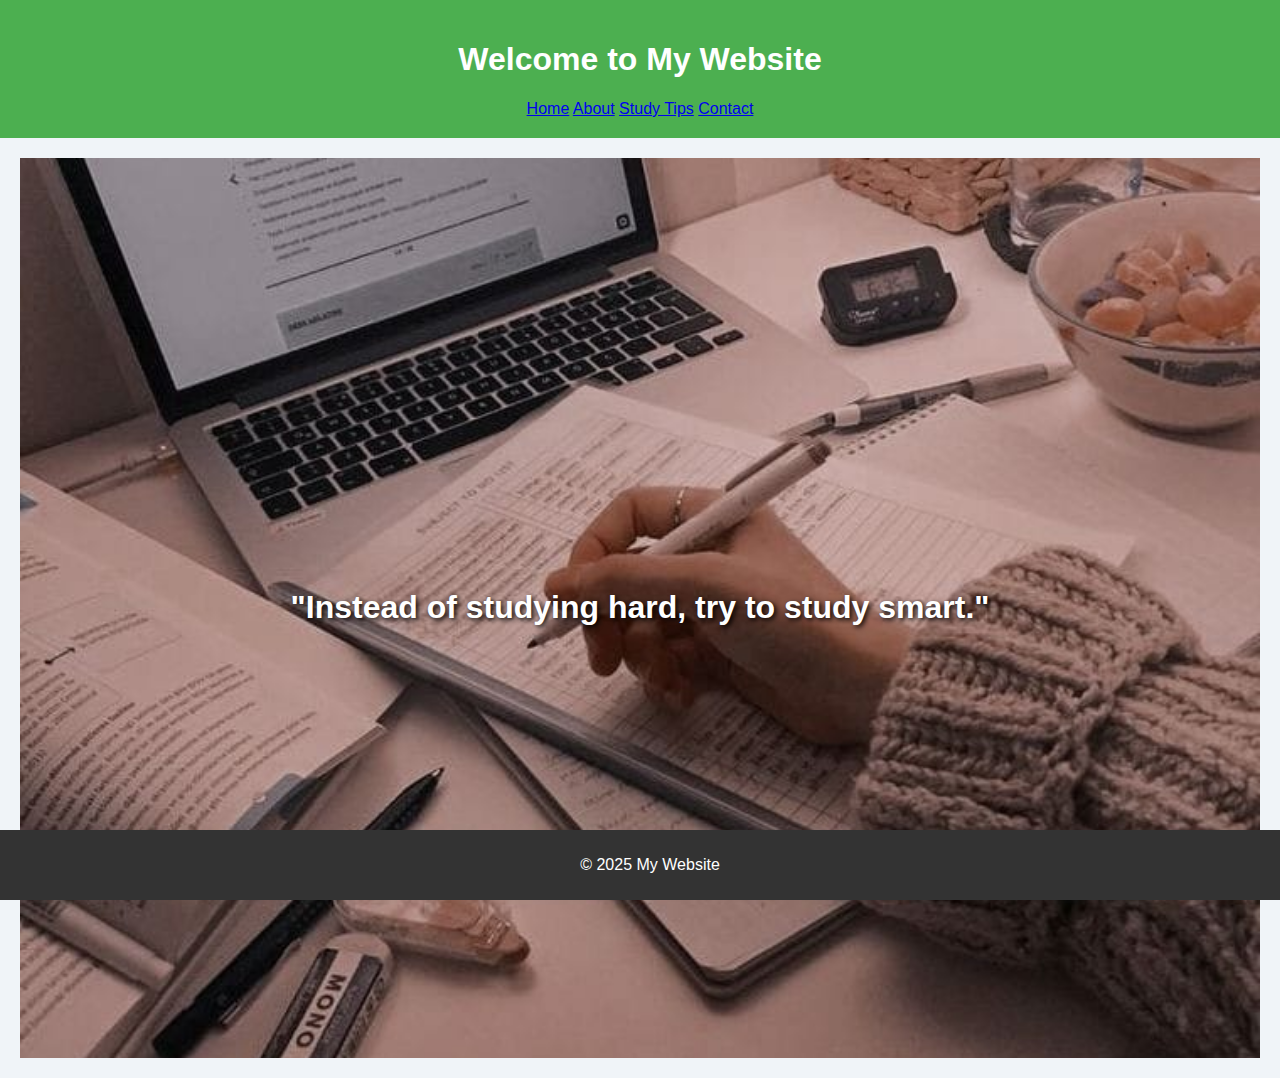
<file: index.html>
<!DOCTYPE html>
<html lang="en">
<head>
  <meta charset="UTF-8">
  <meta name="viewport" content="width=device-width, initial-scale=1.0">
  <title>Study Smart Website</title>
  <link rel="stylesheet" href="style.css">
  <style>
    /* Extra style just for hero */
    #home {
      height: 100vh; /* full screen height */
      background: url('study-image.jpg') no-repeat center center/cover;
      display: flex;
      justify-content: center;
      align-items: center;
      color: white;
      text-shadow: 2px 2px 5px black;
      font-size: 2rem;
      font-weight: bold;
    }
  </style>
</head>
<body>
  <header>
    <h1>Welcome to My Website</h1>
    <nav>
      <a href="#" onclick="showSection('home')">Home</a>
      <a href="#" onclick="showSection('about')">About</a>
      <a href="#" onclick="showSection('study-tips')">Study Tips</a>
      <a href="#" onclick="showSection('contact')">Contact</a>
    </nav>
  </header>

  <main>
    <!-- Home Section -->
    <section id="home">
      <div class=<"hero-text">
        "Instead of studying hard, try to study smart."
      </div>
    </section>

    <!-- About Section (hidden first) -->
    <section id="about" style="display:none; padding: 40px;">
      <h2>About Me</h2>
      <p>Hello! My name is Cliff Nallding Victor. I am a student in website development at Ivy Tech and I just published my first website on GitHub Pages!</p>
      <p>I enjoy creating new projects and even though coding sometimes can be tricky, solving problems gives me a strong sense of pride and accomplishment. I'm passionate about learning new technologies and building creative solutions.</p>
    </section>

    <!-- Study Tips Section (hidden first) -->
    <section id="study-tips" style="display:none; padding: 40px;">
      <h2>Study Tips</h2>
      <ul>
        <li><strong>Use Time Blocking:</strong> Schedule specific hours for work, school, and rest to stay balanced.</li>
        <li><strong>Pomodoro Technique:</strong> Study for 25 minutes, then take a 5-minute break to stay focused.</li>
        <li><strong>Prioritize Tasks:</strong> Do the most important assignments first when your energy is highest.</li>
        <li><strong>Stay Organized:</strong> Use planners, apps, or calendars to track deadlines and goals.</li>
      </ul>
    </section>

    <!-- Contact Section (hidden first) -->
    <section id="contact" style="display:none; padding: 40px;">
      <h2>Contact</h2>
      <p>Email: cvictor4@ivytech.edu</p>
      <p>Phone: 4632532339</p>
    </section>
  </main>

  <footer>
    <p>&copy; 2025 My Website</p>
  </footer>

  <script>
    function showSection(sectionId) {
      // Hide all sections
      document.querySelectorAll("main section").forEach(sec => sec.style.display = "none");

      // Show the one clicked
      document.getElementById(sectionId).style.display = "block";
    }
  </script>
</body>
</html>
</file>
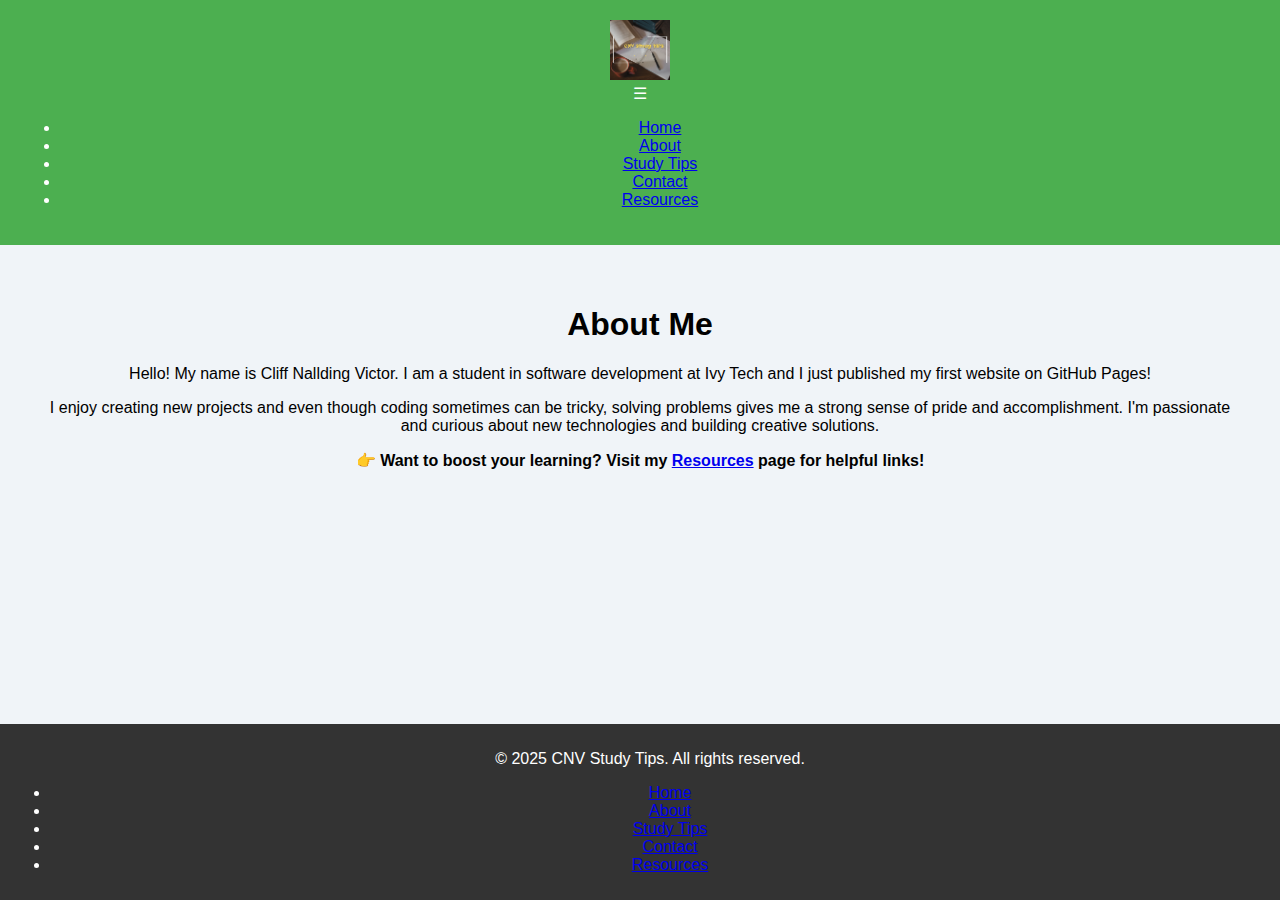
<file: about.html>
<!DOCTYPE html>
<html lang="en">
<head>
  <meta name="description" content="About Cliff Nallding Victor – a passionate Ivy Tech software development student sharing study tips and coding experiences.">
  <meta charset="UTF-8">
  <meta name="viewport" content="width=device-width, initial-scale=1.0">
  <title>About Me - CNV Study Tips</title>
  <link rel="stylesheet" href="style.css">
</head>
<body>
<!-- Header -->
<header>
  <a href="index.html">
    <img src="CNV-Study-Tips.png" alt="CNV Study Tips Logo" class="logo" style="height:60px;">
  </a>
  <div class="menu-toggle" id="menu-toggle">☰</div>
  <nav>
    <ul>
      <li><a href="index.html">Home</a></li>
      <li><a href="about.html" class="active">About</a></li>
      <li><a href="study-tips.html">Study Tips</a></li>
      <li><a href="contact.html">Contact</a></li>
      <li><a href="resources.html">Resources</a></li>
    </ul>
  </nav>
</header>
  
  <!-- About Page Content -->
  <main style="padding: 40px;">
    <h1>About Me</h1>
    <p>Hello! My name is Cliff Nallding Victor. I am a student in software development at Ivy Tech and I just published my first website on GitHub Pages!</p>
    <p>I enjoy creating new projects and even though coding sometimes can be tricky, solving problems gives me a strong sense of pride and accomplishment. I'm passionate and curious about new technologies and building creative solutions.</p>
  <p><strong>👉 Want to boost your learning? Visit my <a href="resources.html">Resources</a> page for helpful links!</strong></p>
  </main>

  <!-- Footer -->
  <footer>
    <div class="footer-content">
      <p>&copy; 2025 CNV Study Tips. All rights reserved.</p>
      <ul class="footer-links">
        <li><a href="index.html">Home</a></li>
        <li><a href="about.html">About</a></li>
        <li><a href="study-tips.html">Study Tips</a></li>
        <li><a href="contact.html">Contact</a></li>
        <li><a href="resources.html">Resources</a></li>
      </ul>
    </div>
  </footer>

  <!-- JavaScript for mobile menu -->
  <script>
    const menuToggle = document.getElementById('menu-toggle');
    const navMenu = document.querySelector('nav ul');
    menuToggle.addEventListener('click', () => {
      navMenu.classList.toggle('active');
    });
  </script>
</body>
</html>
</file>
<file: style.css>
body {
  font-family: Arial, sans-serif;
  margin: 0;
  padding: 0;
  text-align: center;
  background: #f0f4f8;
}

header {
  background: #4CAF50;
  color: white;
  padding: 20px;
}

main {
  padding: 20px;
}

footer {
  background: #333;
  color: white;
  padding: 10px;
  position: fixed;
  width: 100%;
  bottom: 0;
}

button {
  background: #4CAF50;
  color: white;
  border: none;
  padding: 10px 20px;
  margin-top: 15px;
  cursor: pointer;
  border-radius: 5px;
}

button:hover {
  background: #45a049;
}
/* Hero Section */
#home {
  height: 100vh; /* full screen * height */
  background:
url("study-image.jpg") no-repeat center center/cover;
  display: flex;
  align-items: center;
  justify-content: center;
  text-align: center;
  color: white;
  position: relative;
}

.hero-text {
  font-size: 2em;
  font-weight: bold;
  background: rgba(0,0,0,0.5); /* adds contrast behind text */
  padding: 20px;
  border-radius: 10px;
}
</file>
